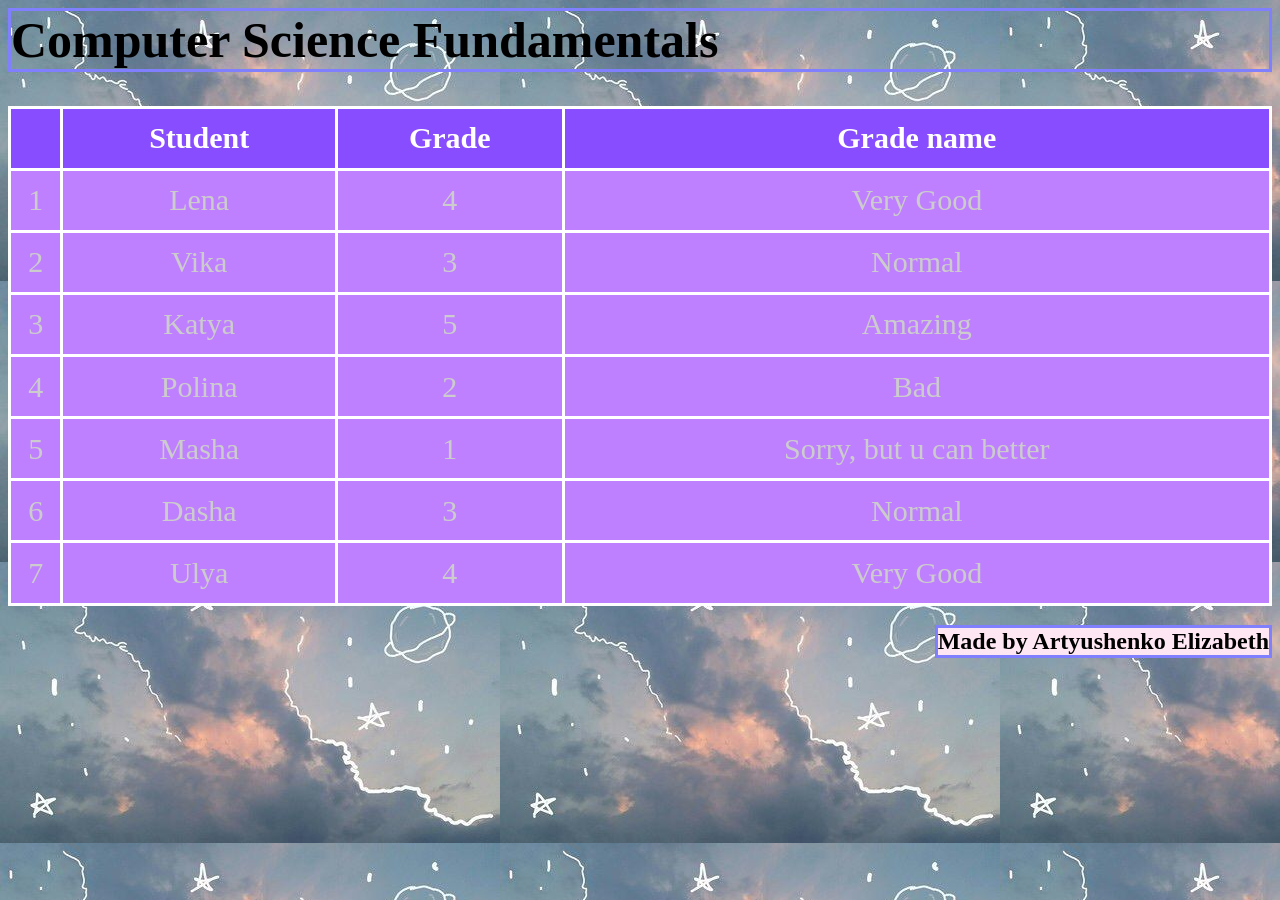
<file: ЛР 7/index.html>
<html>
  <head>
    <meta charset="utf-8">
    <script type="text/javascript" src="loadxmldoc.js"></script>
    <link rel="stylesheet" href="style.css">
	<title> My table </title>
  </head>
  <body>
  <h1>Computer Science Fundamentals</h1>
    <script src="jsfile.js" type="text/javascript"></script>
  <h2>Made by Artyushenko Elizabeth</h2>
  </body>
</html>
</file>
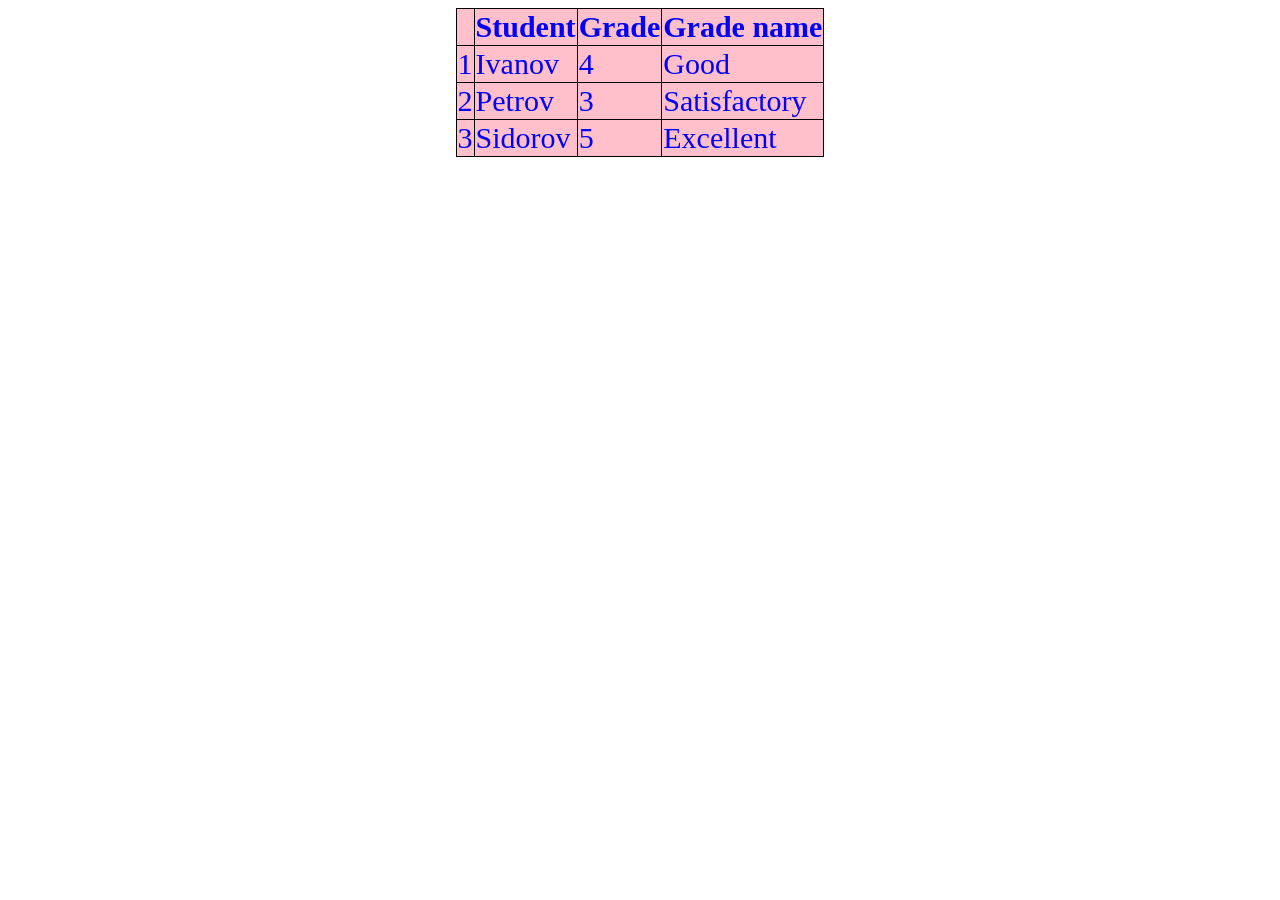
<file: ЛР 7/ЛР 7/index.html>
<html>
  <head>
    <script type="text/javascript" src="loadxmldoc.js"></script>
    <style>
      table, td, th {
        border: 1px solid black;
      }
      table {
        border-collapse: collapse;
      }
    </style>
	<title> My table </title>
  </head>
  
  <body>
    <script type="text/javascript">
     
      xmlDoc = loadXMLDoc("gradeReport.xml");
	  
      gradesNames = {1:"Very bad", 2:"Bad", 3:"Satisfactory", 4:"Good", 5:"Excellent"};
      headers = [" ", "Student", "Grade", "Grade name"];
      data = [xmlDoc.getElementsByTagName("gradeRecord"),
              xmlDoc.getElementsByTagName("student"),
			  xmlDoc.getElementsByTagName("grade"),
              xmlDoc.getElementsByTagName("grade")];
      
      body = document.getElementsByTagName("body")[0];
      
      table = document.createElement("table");
      tableBody = document.createElement("tbody");
      headersRow = document.createElement("tr");
	  
      for (i = 0; i < headers.length; i++) {
        cell = document.createElement("th");
        cellText = document.createTextNode(headers[i]);
        cell.appendChild(cellText);
        headersRow.appendChild(cell);
      }
      
      tableBody.appendChild(headersRow);
      
      for (i = 0; i < data[0].length; i++) {
        
        row = document.createElement("tr");
		
        for (j = 0; j < data.length; j++) {
        
          cell = document.createElement("td");
          cellText = null;
          if (j == 0) {
            cellText = document.createTextNode(data[j][i].getAttribute("id"));
          } else 
		  if (j == 1) {
            cellText = document.createTextNode(data[j][i].firstChild.nodeValue);
          } else 
		  if (j==2) {
			cellText = document.createTextNode(data[j][i].firstChild.nodeValue);
		  } else
		  {
            cellText = document.createTextNode(gradesNames[data[j][i].firstChild.nodeValue]);
          }
          cell.appendChild(cellText);
          row.appendChild(cell);
        }
   
        tableBody.appendChild(row);
		
      }
      
      tableBody.style.color = 'blue'
      table.appendChild(tableBody);
	  table.align='center';
	  table.style='font-size:30px';
	   table.style.backgroundColor = 'pink';
	  
      body.appendChild(table);
      
    </script>
  </body>
</html>
</file>
<file: ЛР 7/style.css>
table, td, th, h1, h2 {
  border: 3px solid #fff;
  font-family: "URW Chancery L", cursive;

}
th{
  background: #884dff;
  color:#fff;

  font-weight: bold;
}
tr{
  color:#ccc;
  background: #bf80ff;
}
table {
  border-collapse: collapse;
  width:100%;
  height:500px;
  text-align: center;
  font-size: 30px;
}
body{
  background: #ccc;
  background-image: url("ea460a71295bbb47d74ec188099abe45.jpg");
}
h1{
  text-align: left;
  font-size:50px;
  border: 3px solid #8080ff;

}
h2{
  float: right;
  border: 3px solid #8080ff;
  background: #ffe6f3;
}
</file>
